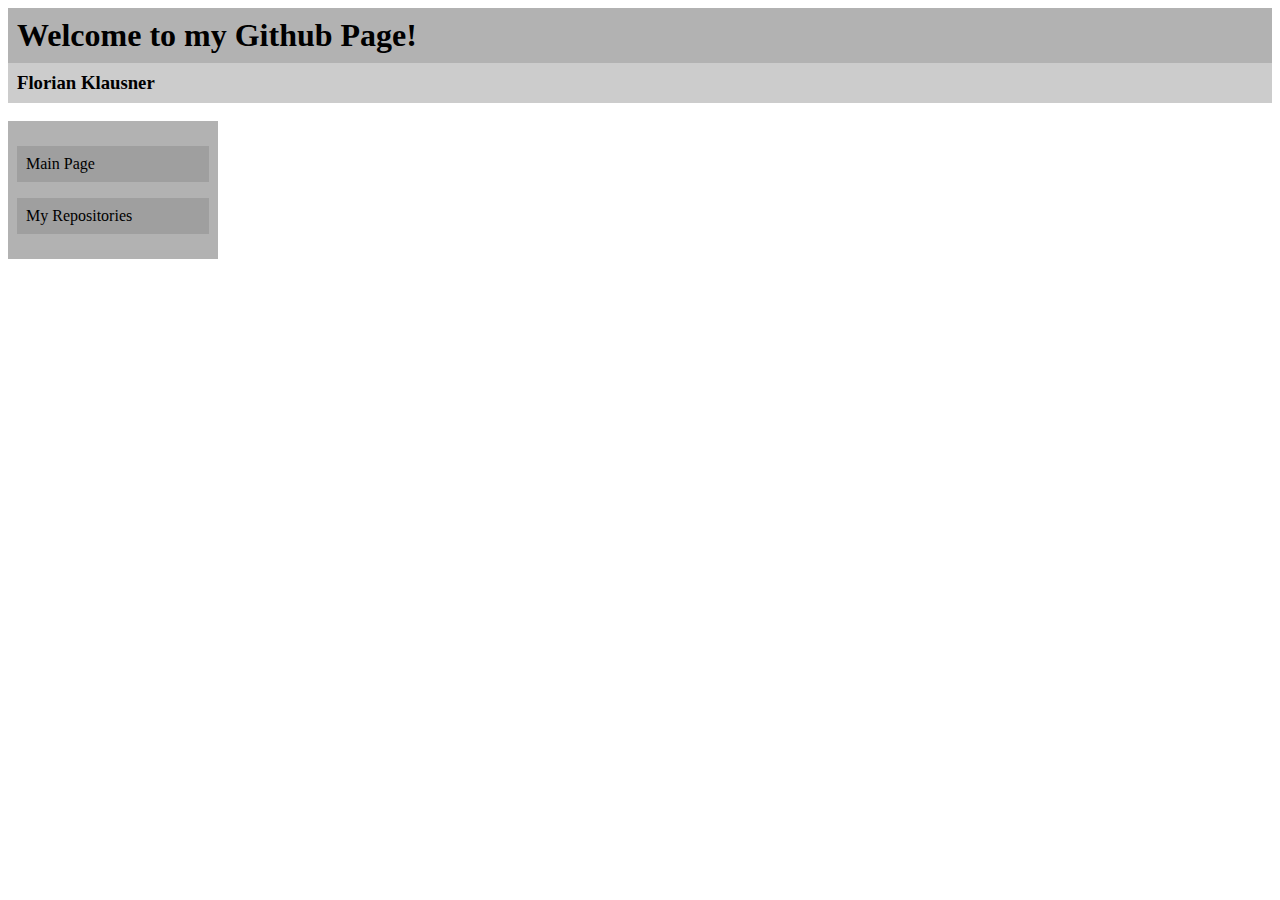
<file: index.html>
<!DOCTYPE html>
<html lang="en" dir="ltr">
  <head>
    <meta charset="utf-8">
    <link rel="stylesheet" href="style/style.css">
    <title>Flo Klausner</title>
  </head>
  <body>
    <header>
      <h1>Welcome to my Github Page!</h1>
      <h3>Florian Klausner</h3>
    </header>

    <div id="navbar">
      <a href="index.html"><p>Main Page</p></a>
      <a href="pages/repositories.html"><p>My Repositories</p></a>
    </div>

  </body>
</html>
</file>
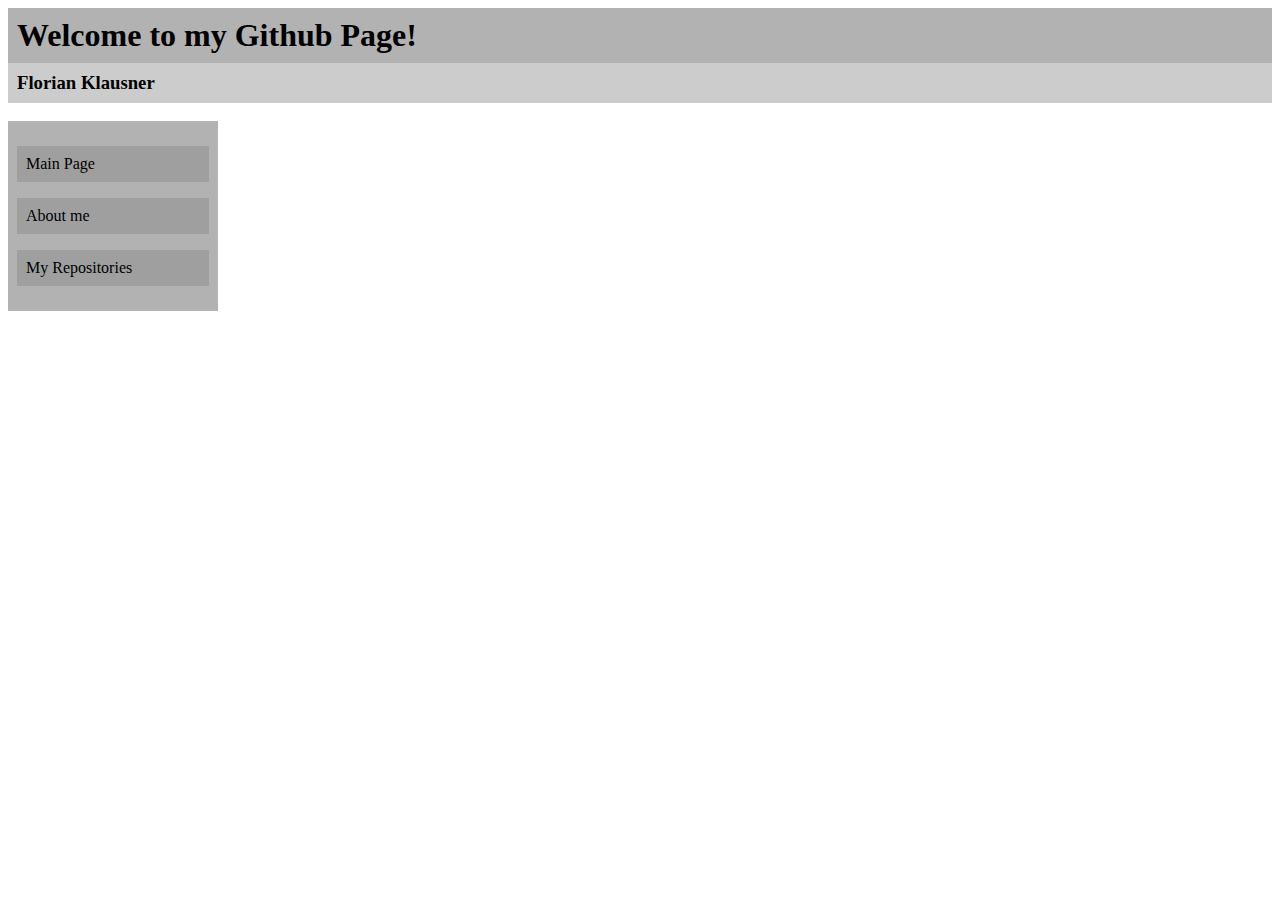
<file: pages/about.html>
<!DOCTYPE html>
<html lang="en" dir="ltr">
  <head>
    <meta charset="utf-8">
    <link rel="stylesheet" href="../style/style.css">
    <title>Flo Klausner</title>
  </head>
  <body>
    <header>
      <h1>Welcome to my Github Page!</h1>
      <h3>Florian Klausner</h3>
    </header>

    <div id="navbar">
      <a href="../index.html"><p>Main Page</p></a>
      <a href="about.html"><p>About me</p></a>
      <a href="repositories.html"><p>My Repositories</p></a>
    </div>

  </body>
</html>
</file>
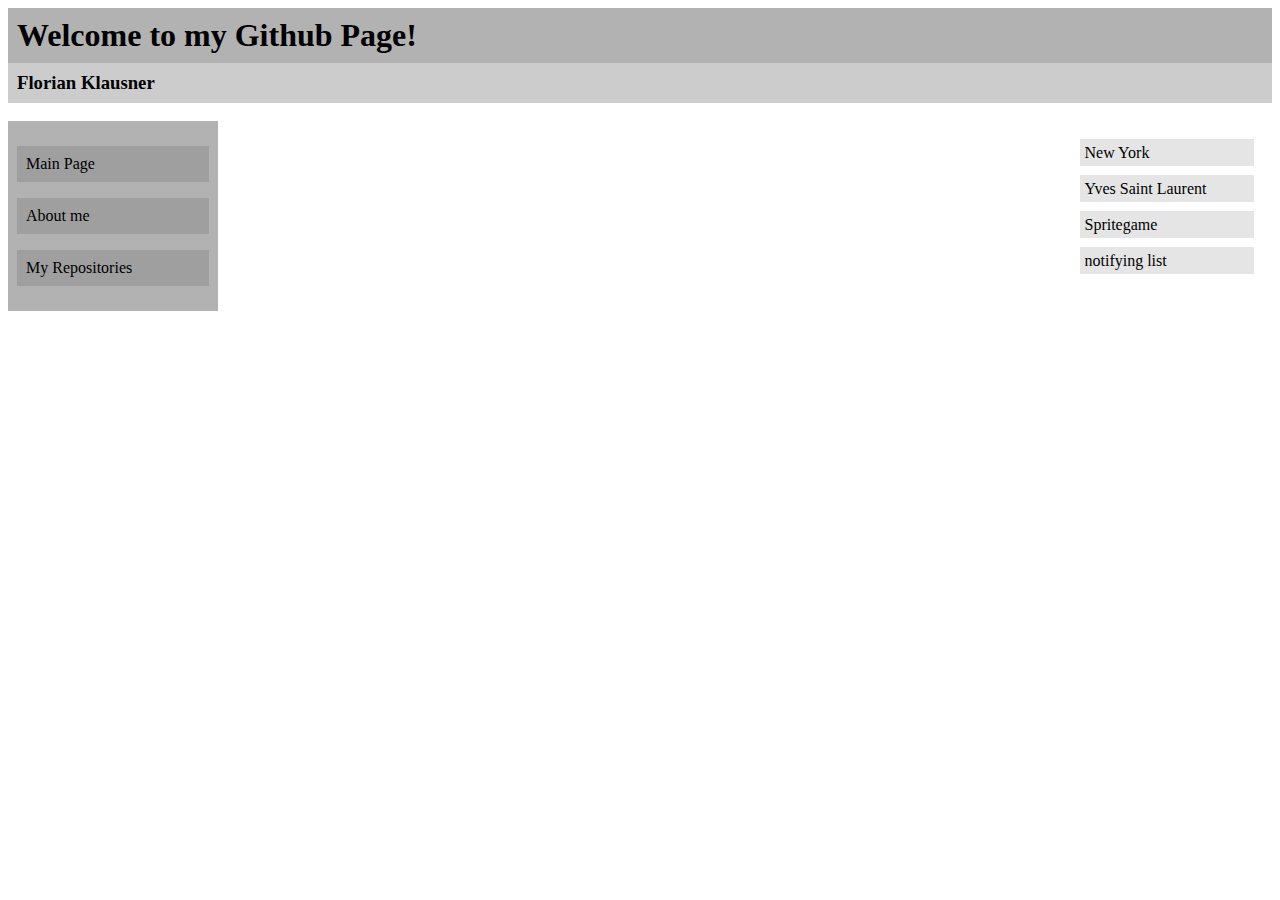
<file: pages/repositories.html>
<!DOCTYPE html>
<html lang="en" dir="ltr">
  <head>
    <meta charset="utf-8">
    <link rel="stylesheet" href="../style/repository.css">
    <title>Repositories</title>
  </head>
  <body>

    <header>
      <h1>Welcome to my Github Page!</h1>
      <h3>Florian Klausner</h3>
    </header>

    <div id="links">
      <a href="https://floklausner.github.io/newyork/"><p>New York</p></a>
      <a href="https://floklausner.github.io/ysl/"><p>Yves Saint Laurent</p></a>
      <a href="https://floklausner.github.io/spritegame/"><p>Spritegame</p></a>
      <a href="https://floklausner.github.io/Liste/"><p>notifying list</p></a>
    </div>

    <div id="navbar">
      <a href="../index.html"><p>Main Page</p></a>
      <a href="about.html"><p>About me</p></a>
      <a href="repositories.html"><p>My Repositories</p></a>
    </div>

  </body>
</html>
</file>
<file: style/style.css>
html {
  scroll-behavior: smooth;
}

h1 {
  padding: 0%;
  margin: 0%;
}

h3 {
  padding: 0%;
  margin: 0%;
}

header h1 {
  background-color: rgba(0, 0, 0, 0.3);
  padding: 1vh;
  margin-bottom: 0vh;
}

header h3 {
  background-color: rgba(0, 0, 0, 0.2);
  padding: 1vh;
  margin-top: 0vh;
}

#navbar {
  font-size: 1.4;
  background-color: rgba(0, 0, 0, 0.3);
  padding: 1vh;
  margin-top: 2vh;
  width: 15vw;
}

#navbar h3 {
  margin-bottom: 1vh;
}

#navbar a {
  text-decoration: none;
}

#navbar a:hover {
  color: rgba(255, 255, 255, 0.8);
}

#navbar a:visited {
  color: black;
}

#navbar a:link {
  color: black;
}

#navbar p {
  background-color: rgba(0, 0, 0, 0.1);
  padding: 1vh;
}
</file>
<file: style/repository.css>
html {
  scroll-behavior: smooth;
}

h1 {
  padding: 0%;
  margin: 0%;
}

h3 {
  padding: 0%;
  margin: 0%;
}

header h1 {
  background-color: rgba(0, 0, 0, 0.3);
  padding: 1vh;
  margin-bottom: 0vh;
}

header h3 {
  background-color: rgba(0, 0, 0, 0.2);
  padding: 1vh;
  margin-top: 0vh;
}

#navbar {
  font-size: 1.4;
  background-color: rgba(0, 0, 0, 0.3);
  padding: 1vh;
  margin-top: 2vh;
  width: 15vw;
  height: 100%;
}

#navbar h3 {
  margin-bottom: 1vh;
}

#navbar a {
  text-decoration: none;
}

#navbar a:hover {
  color: rgba(255, 255, 255, 0.8);
}

#navbar a:visited {
  color: black;
}

#navbar a:link {
  color: black;
}

#navbar p {
  background-color: rgba(0, 0, 0, 0.1);
  padding: 1vh;
}

#links {
  font-size: 1.4;
  padding: 1vh;
  margin-top: 2vh;
  width: 15vw;
  float: right;
}

#links a {
  text-decoration: none;
}

#links a:hover {
  color: rgba(255, 255, 255, 0.8);
}

#links a:visited {
  color: black;
}

#links a:link {
  color: black;
}

#links p {
  background-color: rgba(0, 0, 0, 0.1);
  margin: 1vh;
  padding: 0.5vh;
}
</file>
